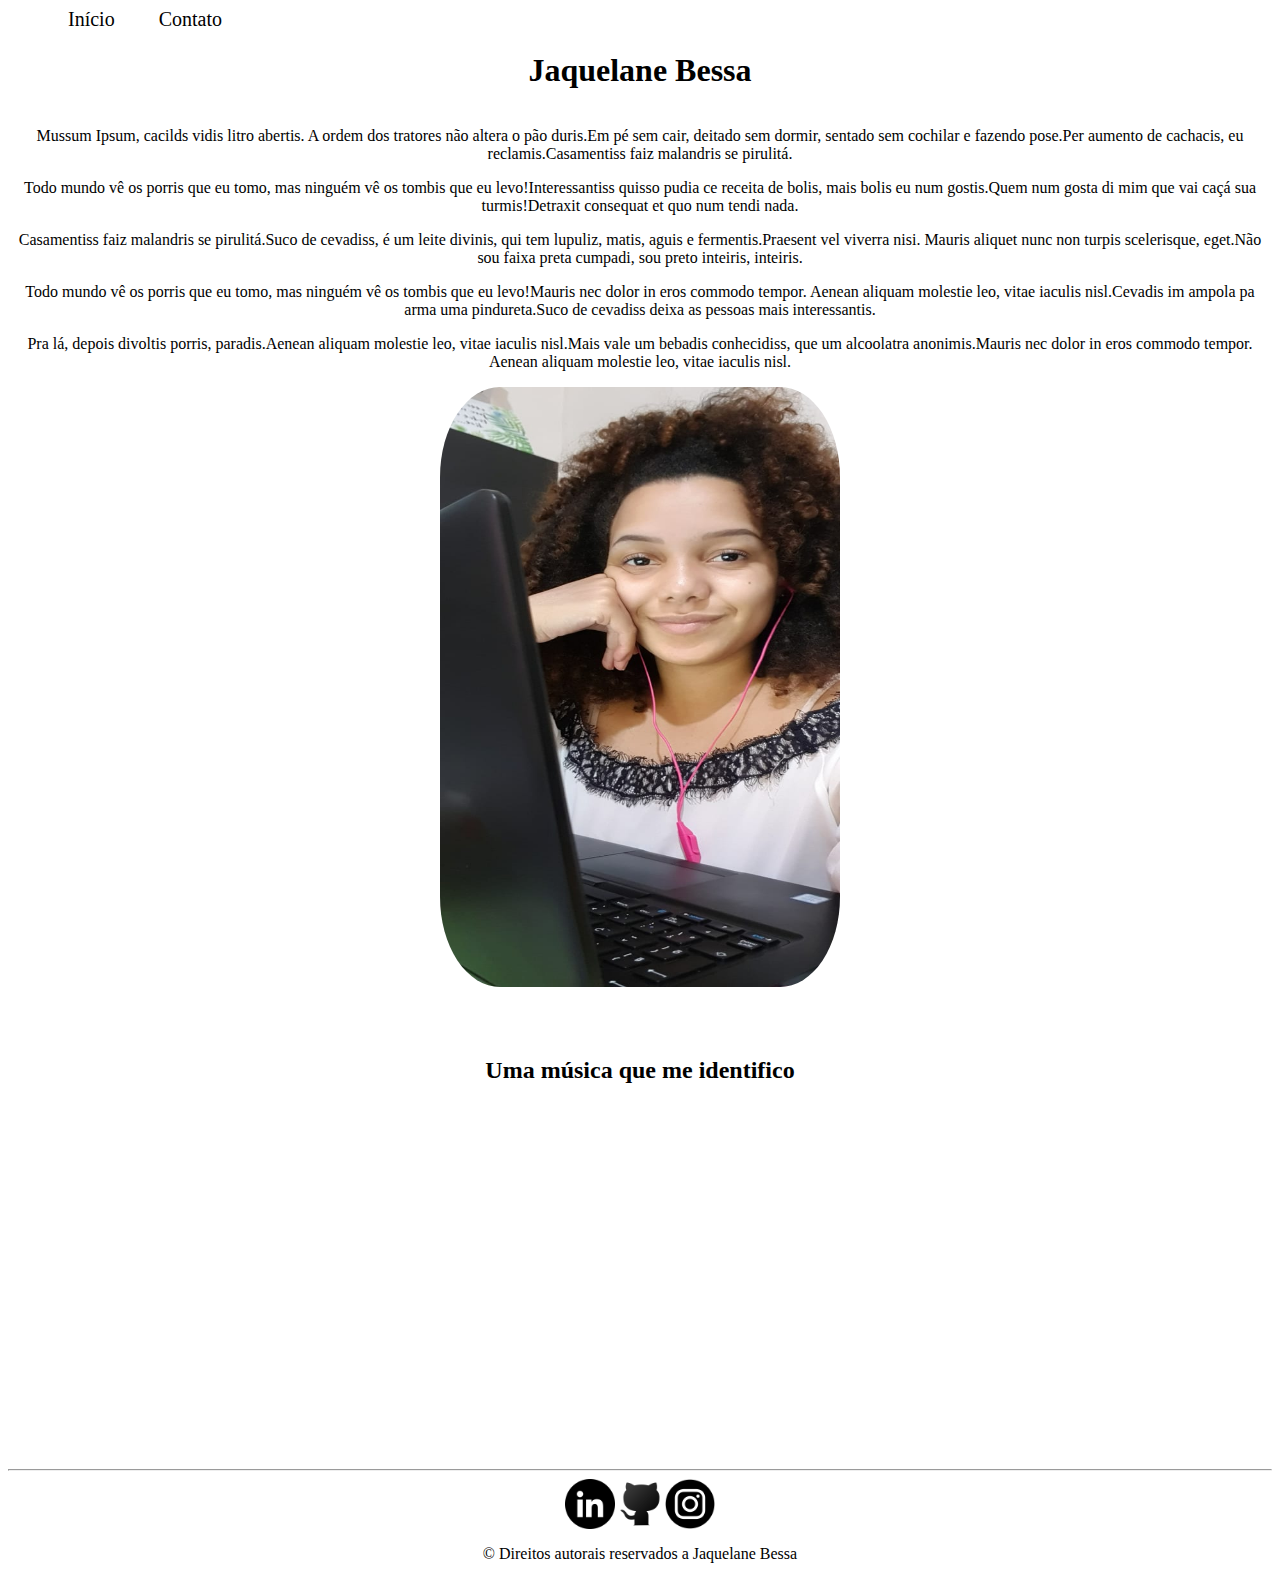
<file: Primeira página HTML/index.html>
<head>
    <meta charset="UTF-8">
    <meta http-equiv="X-UA-Compatible" content="IE=edge">
    <meta name="viewport" content="width=device-width, initial-scale=1.0">
    <title>Meu Perfil</title>

    <link rel="stylesheet" href="assets/css/style.css">

</head>
<body>

    <ul id="menu">
        <li>
        <a href="index.html">Início</a>
          </li>
        <li>
           <a href="contato.html">Contato</a> 
        </li>
    </ul>

   <h1 class="center">Jaquelane Bessa</h1>

<div class="container">

    <div>
        <p class="center">
            Mussum Ipsum, cacilds vidis litro abertis. A ordem dos tratores não altera o pão duris.Em pé sem cair, deitado sem dormir, sentado sem cochilar e fazendo pose.Per aumento de cachacis, eu reclamis.Casamentiss faiz malandris se pirulitá.
        </p>
        
        <p class="center">
            Todo mundo vê os porris que eu tomo, mas ninguém vê os tombis que eu levo!Interessantiss quisso pudia ce receita de bolis, mais bolis eu num gostis.Quem num gosta di mim que vai caçá sua turmis!Detraxit consequat et quo num tendi nada.
        </p>
        
        <p class="center">
            Casamentiss faiz malandris se pirulitá.Suco de cevadiss, é um leite divinis, qui tem lupuliz, matis, aguis e fermentis.Praesent vel viverra nisi. Mauris aliquet nunc non turpis scelerisque, eget.Não sou faixa preta cumpadi, sou preto inteiris, inteiris.
        </p>
        
        <p class="center">
            Todo mundo vê os porris que eu tomo, mas ninguém vê os tombis que eu levo!Mauris nec dolor in eros commodo tempor. Aenean aliquam molestie leo, vitae iaculis nisl.Cevadis im ampola pa arma uma pindureta.Suco de cevadiss deixa as pessoas mais interessantis.
        </p>
        
        <p class="center">
            Pra lá, depois divoltis porris, paradis.Aenean aliquam molestie leo, vitae iaculis nisl.Mais vale um bebadis conhecidiss, que um alcoolatra anonimis.Mauris nec dolor in eros commodo tempor. Aenean aliquam molestie leo, vitae iaculis nisl.
        </p>
    </div>

    <div>
        <img class="br-15 wh mb-50" src="assets/img/transicao de carreira.jpeg" alt="Foto da criadora dessa página">
    </div>    
</div>

   <h2 class="center">Uma música que me identifico</h2>

<div class="container mb-50">
    <iframe class="br-9" width="560" height="315" src="https://www.youtube.com/embed/b2coaN1-a8o" title="YouTube video player" frameborder="0" allow="accelerometer; autoplay; clipboard-write; encrypted-media; gyroscope; picture-in-picture" allowfullscreen></iframe>
</div>

<hr>

<footer>

    <div class="container">

        <a href="https://www.linkedin.com/in/jaquelane-bessa-709978156/" target="blank">
            <img class="tm-social" src="assets/img/linkedin.png" alt="Logo do Linkedin">
        </a>

        <a href="https://github.com/JaquelaneOBessa" target="blank">
            <img class="tm-social" src="assets/img/github.png" alt="Logo do Github">
        </a>

        <a href="https://instagram.com/jaquelanebessa?utm_medium=copy_link" target="blank">
            <img class="tm-social" src="assets/img/instagram.png" alt="Logo do Instagram">
        </a>

    </div>

   <p class="center">
    &copy; Direitos autorais reservados a Jaquelane Bessa
   </p> 
</footer>
   
</body>
 
</html>
</file>
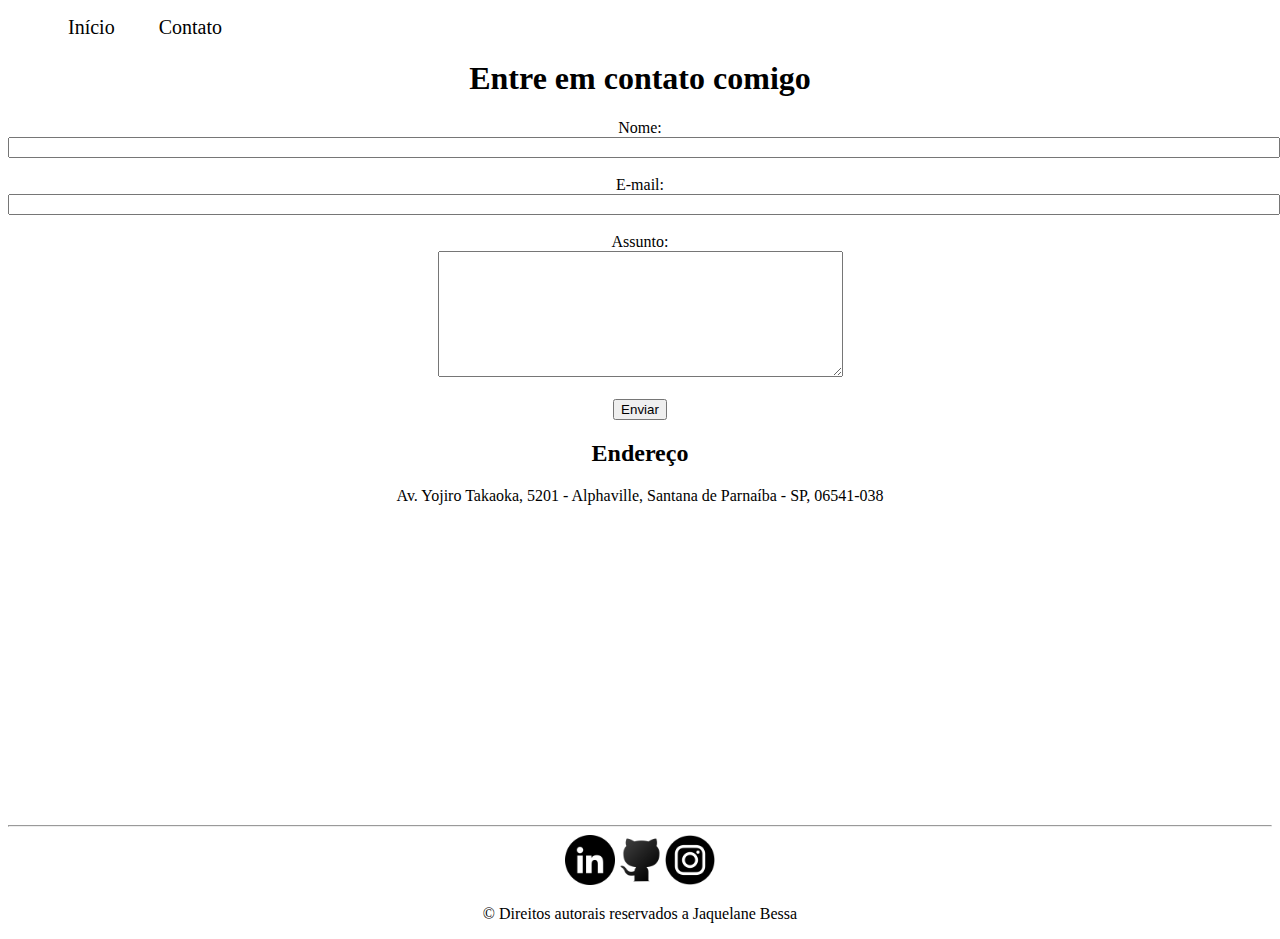
<file: Primeira página HTML/contato.html>
<!DOCTYPE html>
<html lang="pt-br">
<head>
    <meta charset="UTF-8">
    <meta http-equiv="X-UA-Compatible" content="IE=edge">
    <meta name="viewport" content="width=device-width, initial-scale=1.0">
    <title>Contato</title>

    <link rel="stylesheet" href="assets/css/style.css">

</head>
<body>

    <ul id="menu">
        <li>
        <a href="index.html">Início</a>
          </li>
        <li>
           <a href="contato.html">Contato</a> 
        </li>
    </ul>

    <h1 class="center">Entre em contato comigo </h1>

    <div>

        <div class="center">
            <form>

                <label for="nome">Nome:</label> <br>
                <input type="text"id="nome" onkeyup='validaNome()'> 
                <div id="txtNome"></div>
                <br>
                <label for="email">E-mail:</label> <br>
                <input type="email"id="email" onkeyup='validaEmail()'>
                <div id="txtEmail"></div>
                <br>
                <label for="assunto">Assunto:</label> <br>
                <textarea name="" id="" cols="48" rows="8" onkeyup="validaAssunto()"></textarea> 
                <div id="txtAssunto"></div>
                <br>
                <button onclick="enviar()">Enviar</button>
         
            </form>
        </div>

         <h2 class="center">Endereço</h2>

        <div class="center mb-50">
            <p>Av. Yojiro Takaoka, 5201 - Alphaville, Santana de Parnaíba - SP, 06541-038</p>

            <iframe src="https://www.google.com/maps/embed?pb=!1m18!1m12!1m3!1d7319.930246696199!2d-46.883118665112306!3d-23.461722499999997!2m3!1f0!2f0!3f0!3m2!1i1024!2i768!4f13.1!3m3!1m2!1s0x94cf0315bc873119%3A0x2e18ee54ca1d53c8!2sSociedade%20Alphaville%20Residencial%2006!5e0!3m2!1spt-BR!2sbr!4v1648434424752!5m2!1spt-BR!2sbr" width="450" height="250" style="border:0;" allowfullscreen="" loading="lazy" referrerpolicy="no-referrer-when-downgrade" onmousemove="mapaZoom()" onmouseout="mapaNormal()" id="mapa"></iframe>
        </div>
    </div>

        <hr>

    <footer>
        <div class="container">
            <a href="https://www.linkedin.com/in/jaquelane-bessa-709978156/" target="blank">
                <img class="tm-social" src="assets/img/linkedin.png" alt="Logo do Linkedin">
            </a>
    
            <a href="https://github.com/JaquelaneOBessa" target="blank">
                <img class="tm-social" src="assets/img/github.png" alt="Logo do Github">
            </a>
    
            <a href="https://instagram.com/jaquelanebessa?utm_medium=copy_link" target="blank">
                <img class="tm-social" src="assets/img/instagram.png" alt="Logo do Instagram">
            </a>
        </div>
    
       <p class="center">
         &copy; Direitos autorais reservados a Jaquelane Bessa
       </p> 
    </footer>
    
    <script src="assets/js/script.js"></script>

</body>
</html>
</file>
<file: Primeira página HTML/assets/css/style.css>
/*Estilo da página index.html*/
.center{
    text-align:center;
}

.container {
    display:flex;
    flex-flow: row wrap;
    justify-content: center;

}
#menu li{
    display: inline;
    padding: 20px;
}
#menu li a{

    text-decoration:none;
    color: black;
    font-size:20px;

}
#menu li a:hover{
    color: bisque;
}
.br-15{
    border-radius:15%;
}
.wh{
    width: 400px;
    height:600px;
}
.br-9{
    border-radius:9%;
}
.tm-social{
    width:50px;
    height:50px;
}
.mb-50{
    margin-bottom:50px;
}
.mb-50{
    margin-bottom:50px;
}
/*Estilo da página contato.html*/

.mb-50{
    margin-bottom:50px;
}
</file>
